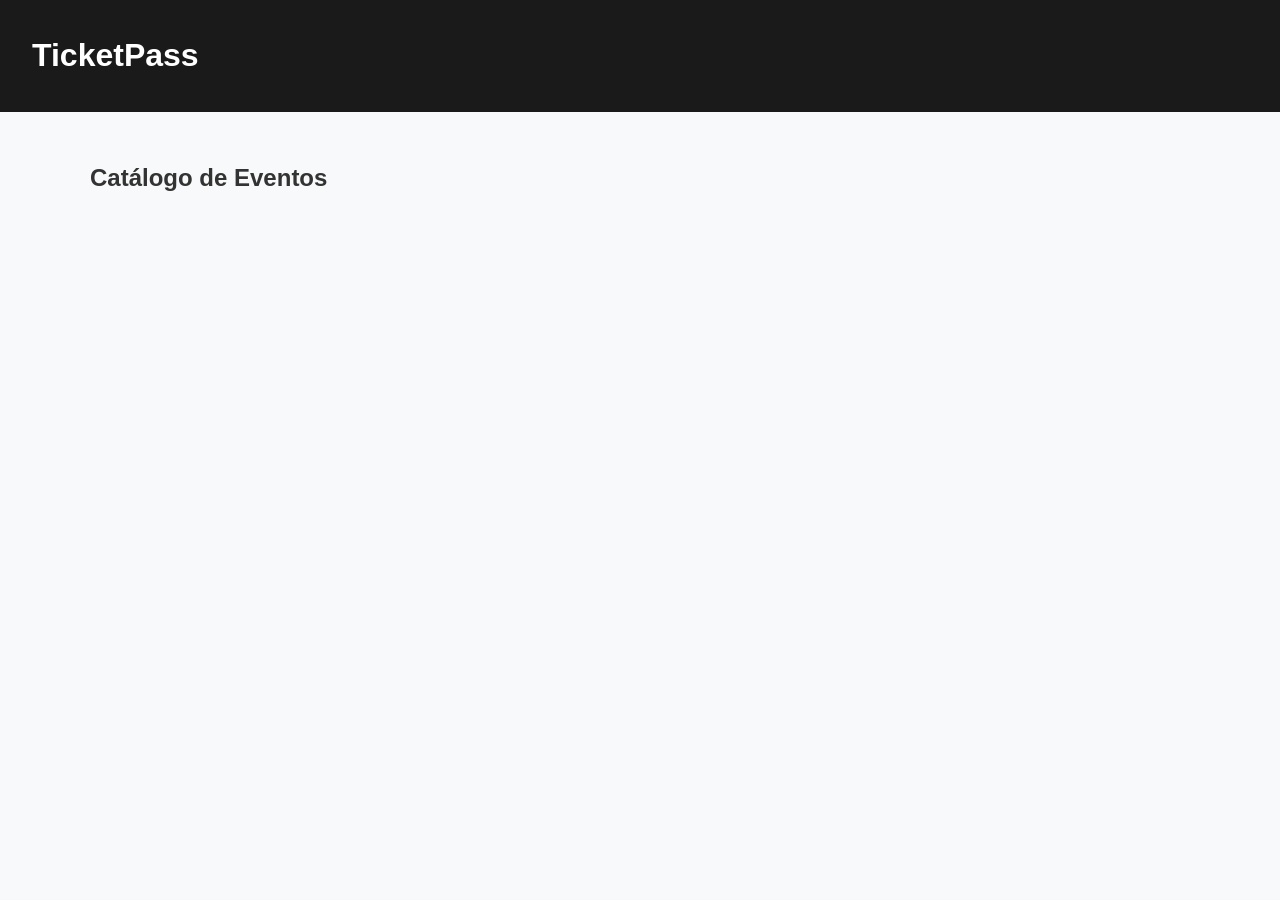
<file: index.html>
<!DOCTYPE html>
<html lang="es">
<head>
    <meta charset="UTF-8">
    <meta name="viewport" content="width=device-width, initial-scale=1.0">
    <title>TicketPass - Eventos</title>
    <link rel="stylesheet" href="styles.css">
</head>
<body>
    <header class="navbar">
        <h1>TicketPass</h1>
    </header>

    <main class="container">
        <h2>Catálogo de Eventos</h2>
        <div id="lista-eventos" class="grid-eventos"></div>
    </main>

    <script src="app.js"></script>
</body>
</html>
</file>
<file: styles.css>
body { font-family: 'Segoe UI', Tahoma, Geneva, Verdana, sans-serif; margin: 0; background-color: #f8f9fa; color: #333; }
.navbar { background: #1a1a1a; color: white; padding: 1rem 2rem; display: flex; align-items: center; gap: 1rem; }
.btn-back { color: white; text-decoration: none; font-weight: bold; background: #333; padding: 0.5rem 1rem; border-radius: 4px; }
.container { padding: 2rem; max-width: 1100px; margin: auto; }
.grid-eventos { display: grid; grid-template-columns: repeat(auto-fill, minmax(280px, 1fr)); gap: 1.5rem; }
.card-evento { background: white; border-radius: 8px; overflow: hidden; box-shadow: 0 4px 8px rgba(0,0,0,0.1); cursor: pointer; transition: transform 0.2s; }
.card-evento:hover { transform: translateY(-5px); }
.card-evento img { width: 100%; height: 180px; object-fit: cover; }
.card-body { padding: 1rem; }
.badge { background: #007bff; color: white; font-size: 0.75rem; padding: 0.2rem 0.5rem; border-radius: 4px; text-transform: uppercase; }
.precio { font-weight: bold; color: #28a745; font-size: 1.1rem; }
.detalle-card { background: white; padding: 2rem; border-radius: 8px; display: flex; flex-wrap: wrap; gap: 2rem; box-shadow: 0 4px 8px rgba(0,0,0,0.1); }
.detalle-col { flex: 1; min-width: 300px; }
.banner-detalle { width: 100%; height: 250px; object-fit: cover; border-radius: 6px; }
.precio-destacado { font-size: 1.2rem; font-weight: bold; color: #007bff; }
.form-col form { display: flex; flex-direction: column; gap: 0.8rem; }
.form-col input { padding: 0.6rem; border: 1px solid #ccc; border-radius: 4px; font-size: 0.95rem; }
.input-inline { display: flex; gap: 0.5rem; }
.input-inline input { flex: 1; }
.input-inline button { background: #6c757d; color: white; border: none; padding: 0.6rem 1rem; border-radius: 4px; cursor: pointer; }
.resumen-total { background: #e9ecef; padding: 1rem; border-radius: 4px; margin-top: 0.5rem; }
.btn-comprar { background: #28a745; color: white; border: none; padding: 0.8rem; border-radius: 4px; cursor: pointer; font-size: 1rem; font-weight: bold; margin-top: 0.5rem; }

/* Modal personalizado */
.modal-overlay { position: fixed; top: 0; left: 0; width: 100%; height: 100%; background: rgba(0, 0, 0, 0.6); display: flex; align-items: center; justify-content: center; z-index: 1000; }
.hidden { display: none !important; }
.modal-content { background: white; border-radius: 12px; width: 90%; max-width: 420px; padding: 1.5rem; text-align: center; box-shadow: 0 10px 25px rgba(0,0,0,0.2); animation: fadeIn 0.3s ease; }
@keyframes fadeIn { from { opacity: 0; transform: translateY(-20px); } to { opacity: 1; transform: translateY(0); } }
.modal-header { margin-bottom: 1rem; }
.icon-success { font-size: 2.5rem; color: #28a745; background: #e8f8ec; width: 60px; height: 60px; display: inline-flex; align-items: center; justify-content: center; border-radius: 50%; margin-bottom: 0.5rem; }
.modal-header h2 { margin: 0; color: #222; font-size: 1.5rem; }
.ticket-box { background: #f1f3f5; border: 1px dashed #adb5bd; border-radius: 8px; padding: 1rem; margin: 1rem 0; text-align: left; }
.ticket-box p { margin: 0.4rem 0; }
.small-text { font-size: 0.85rem; color: #6c757d; }
.btn-modal { background: #007bff; color: white; border: none; padding: 0.75rem 2rem; border-radius: 6px; font-size: 1rem; font-weight: bold; cursor: pointer; width: 100%; }
.btn-modal:hover { background: #0056b3; }
</file>
